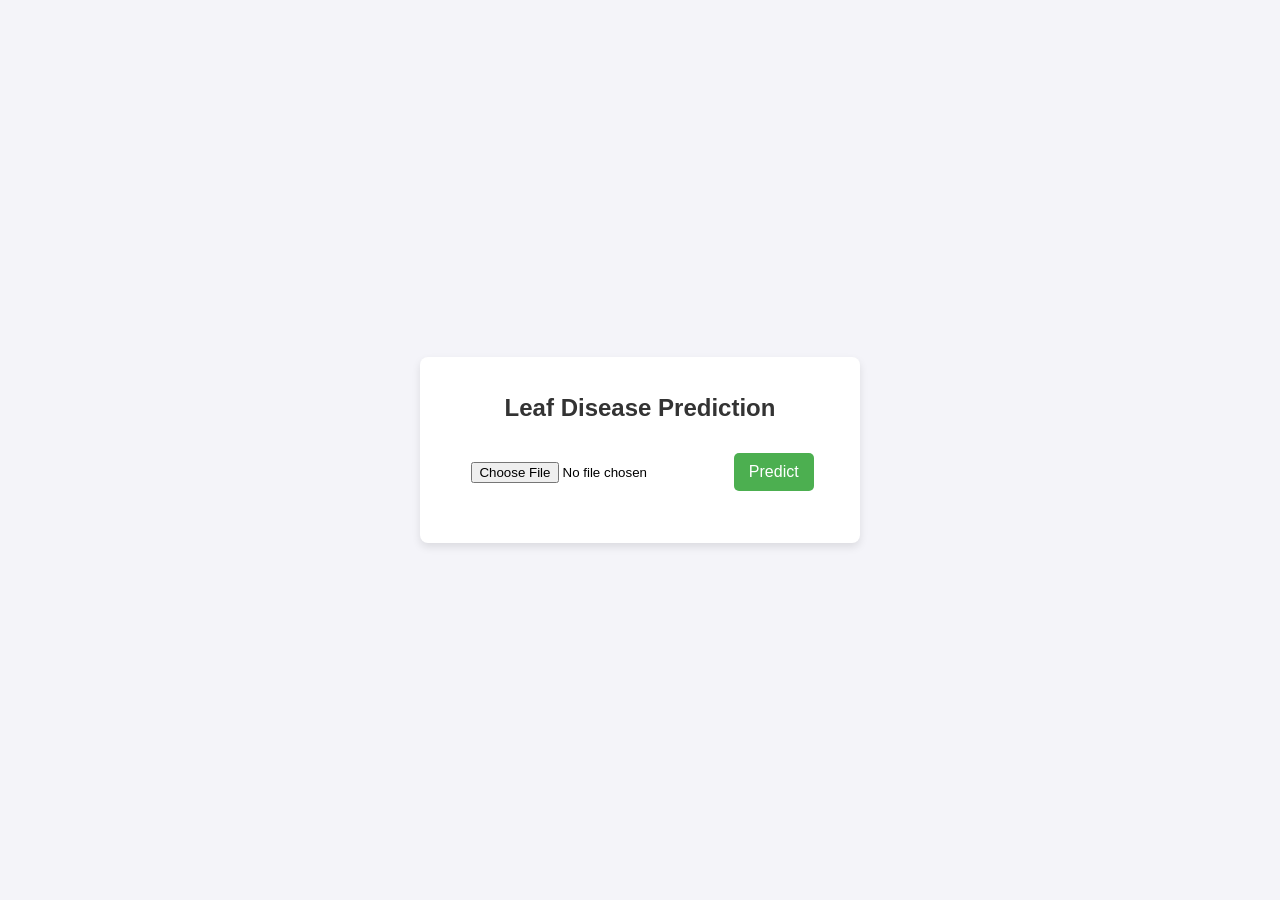
<file: index.html>
<!DOCTYPE html>
<html lang="en">
<head>
    <meta charset="UTF-8">
    <meta name="viewport" content="width=device-width, initial-scale=1.0">
    <title>Leaf Disease Prediction</title>
    <style>
        body {
            font-family: Arial, sans-serif;
            margin: 0;
            padding: 0;
            display: flex;
            flex-direction: column;
            align-items: center;
            justify-content: center;
            height: 100vh;
            background-color: #f4f4f9;
        }

        .container {
            background: #ffffff;
            padding: 20px;
            border-radius: 8px;
            box-shadow: 0 4px 8px rgba(0, 0, 0, 0.1);
            text-align: center;
            width: 90%;
            max-width: 400px;
        }

        h1 {
            font-size: 24px;
            color: #333;
        }

        form {
            margin-top: 20px;
        }

        input[type="file"] {
            margin: 15px 0;
            padding: 5px;
        }

        button {
            padding: 10px 15px;
            font-size: 16px;
            border: none;
            border-radius: 5px;
            background-color: #4CAF50;
            color: white;
            cursor: pointer;
        }

        button:hover {
            background-color: #45a049;
        }

        .result {
            margin-top: 20px;
            font-size: 18px;
            color: #444;
        }

        #imagePreview {
            margin-top: 20px;
            max-width: 100%;
            height: auto;
            display: none;
        }

        .error {
            color: red;
        }
    </style>
</head>
<body>
    <div class="container">
        <h1>Leaf Disease Prediction</h1>
        <form id="uploadForm">
            <input type="file" id="imageInput" accept="image/*" required>
            <img id="imagePreview" alt="Image Preview">
            <button type="submit">Predict</button>
        </form>
        <div id="result" class="result"></div>
    </div>

    <script>
        // Image preview
        document.getElementById('imageInput').addEventListener('change', function(event) {
            const imagePreview = document.getElementById('imagePreview');
            const file = event.target.files[0];
            
            if (file) {
                const reader = new FileReader();
                
                reader.onload = function(e) {
                    imagePreview.src = e.target.result;
                    imagePreview.style.display = 'block';
                };
                
                reader.readAsDataURL(file);
            }
        });

        // Form submission for prediction
        document.getElementById('uploadForm').addEventListener('submit', async (e) => {
            e.preventDefault();

            const imageInput = document.getElementById('imageInput');
            const resultDiv = document.getElementById('result');

            if (!imageInput.files[0]) {
                resultDiv.textContent = "Please upload an image.";
                return;
            }

            const formData = new FormData();
            formData.append('image', imageInput.files[0]);

            try {
                resultDiv.textContent = "Processing...";

                const response = await fetch('http://127.0.0.1:5000/predict', {
                    method: 'POST',
                    body: formData,
                });

                const data = await response.json();

                if (!response.ok || data.error) {
                    resultDiv.innerHTML = `<span class="error">${data.error || 'Server error occurred.'}</span>`;
                    return;
                }

                resultDiv.innerHTML = `
                    <strong>Prediction:</strong> ${data.predicted_label}
                `;

                // Optional: add description for diseases
                if (data.predicted_label === "Rust") {
                    resultDiv.innerHTML += `
                        <p><strong>Rust Disease:</strong> Rust fungi are plant parasites that cause orange, red, yellow, or brown pustules on leaves. It reduces photosynthesis and weakens plants.</p>
                    `;
                } else if (data.predicted_label === "Powdery") {
                    resultDiv.innerHTML += `
                        <p><strong>Powdery Mildew:</strong> A fungal disease that appears as white powdery spots on leaves and stems. It can stunt growth and reduce yields.</p>
                    `;
                }
            } catch (error) {
                resultDiv.innerHTML = `<span class="error">Error: ${error.message}</span>`;
            }
        });
    </script>
</body>
</html>
</file>
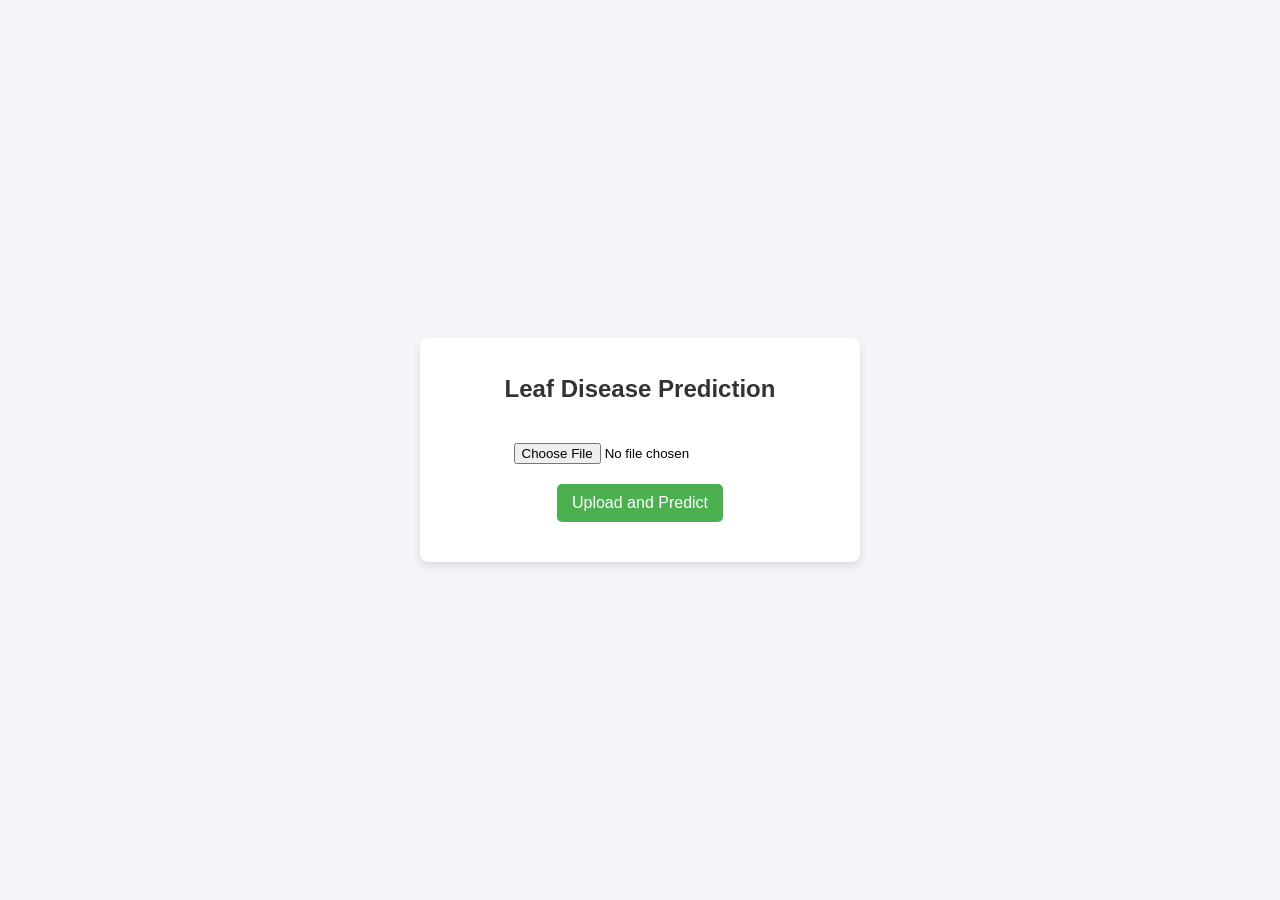
<file: templates/index.html>
<!DOCTYPE html>
<html lang="en">
<head>
    <meta charset="UTF-8">
    <meta name="viewport" content="width=device-width, initial-scale=1.0">
    <title>Leaf Disease Prediction</title>
    <style>
        body {
            font-family: Arial, sans-serif;
            margin: 0;
            padding: 0;
            display: flex;
            flex-direction: column;
            align-items: center;
            justify-content: center;
            height: 100vh;
            background-color: #f4f4f9;
        }

        .container {
            background: #ffffff;
            padding: 20px;
            border-radius: 8px;
            box-shadow: 0 4px 8px rgba(0, 0, 0, 0.1);
            text-align: center;
            width: 90%;
            max-width: 400px;
        }

        h1 {
            font-size: 24px;
            color: #333;
        }

        form {
            margin-top: 20px;
        }

        input[type="file"] {
            margin: 15px 0;
            padding: 5px;
        }

        button {
            padding: 10px 15px;
            font-size: 16px;
            border: none;
            border-radius: 5px;
            background-color: #4CAF50;
            color: white;
            cursor: pointer;
        }

        button:hover {
            background-color: #45a049;
        }

        .result {
            margin-top: 20px;
            font-size: 18px;
            color: #444;
        }
    </style>
</head>
<body>
    <div class="container">
        <h1>Leaf Disease Prediction</h1>
        <form id="uploadForm">
            <input type="file" id="imageInput" accept="image/*" required>
            <button type="submit">Upload and Predict</button>
        </form>
        <div id="result" class="result"></div>
    </div>

    <script>
        document.getElementById('uploadForm').addEventListener('submit', async (e) => {
            e.preventDefault();

            const imageInput = document.getElementById('imageInput');
            const resultDiv = document.getElementById('result');

            if (!imageInput.files[0]) {
                resultDiv.textContent = "Please upload an image.";
                return;
            }

            const formData = new FormData();
            formData.append('image', imageInput.files[0]);

            try {
                resultDiv.textContent = "Processing...";

                const response = await fetch('http://127.0.0.1:5000/predict', {
                    method: 'POST',
                    body: formData,
                });

                if (!response.ok) {
                    throw new Error(`Server error: ${response.statusText}`);
                }

                const data = await response.json();
                if (data.error) {
                    resultDiv.textContent = `Error: ${data.error}`;
                } else {
                    const probabilities = data.probabilities;
                    resultDiv.innerHTML = `
                        <strong>Prediction:</strong> ${data.predicted_label}<br>
                        <strong>Probabilities:</strong><br>
                        <ul>
                            ${Object.entries(probabilities).map(([label, prob]) => `<li>${label}: ${(prob * 100).toFixed(2)}%</li>`).join('')}
                        </ul>
                    `;
                }
            } catch (error) {
                resultDiv.textContent = `Error: ${error.message}`;
            }
        });
    </script>
</body>
</html>
</file>
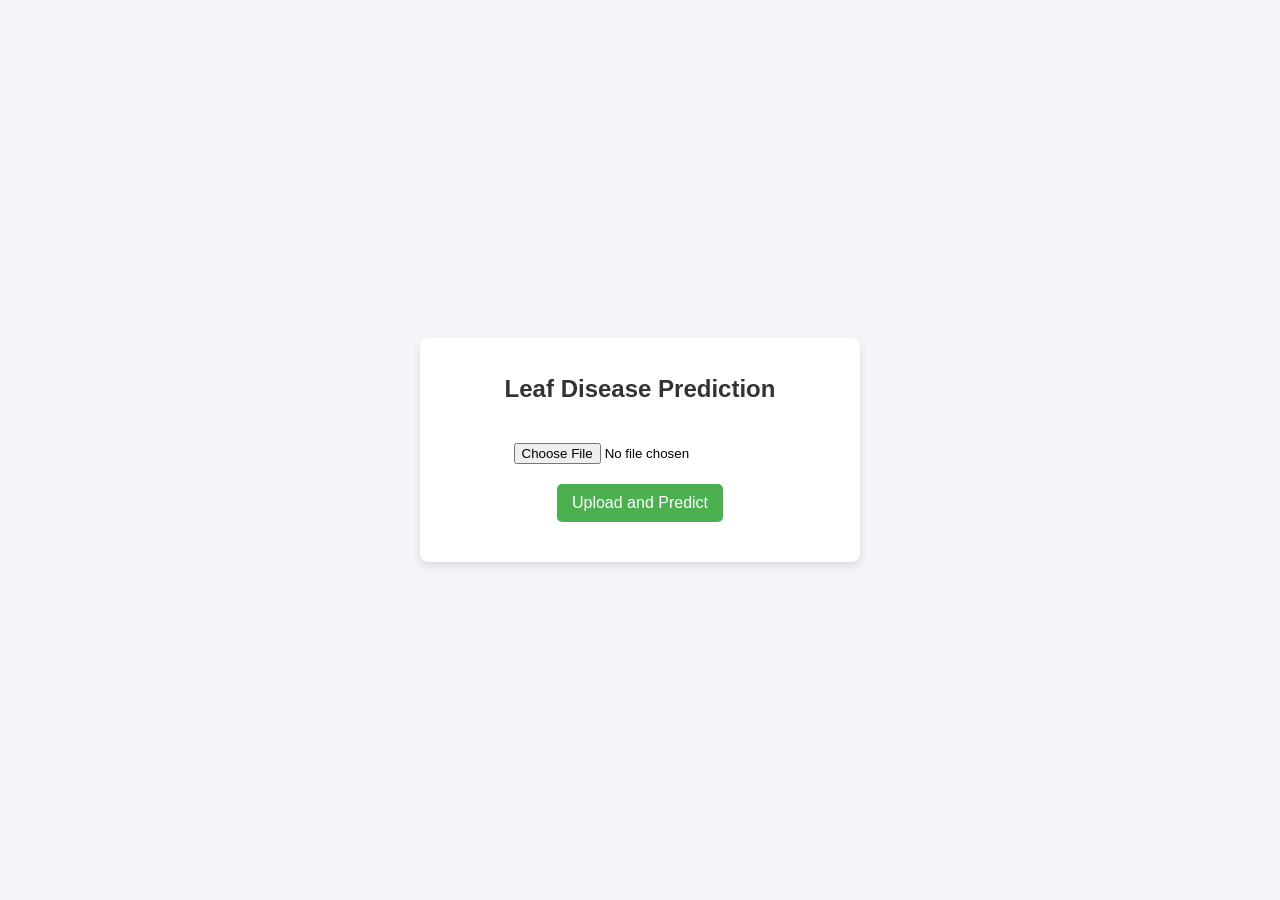
<file: EcoGrow/Disease_Prediction/templates/index.html>
<!DOCTYPE html>
<html lang="en">
<head>
    <meta charset="UTF-8">
    <meta name="viewport" content="width=device-width, initial-scale=1.0">
    <title>Leaf Disease Prediction</title>
    <style>
        body {
            font-family: Arial, sans-serif;
            margin: 0;
            padding: 0;
            display: flex;
            flex-direction: column;
            align-items: center;
            justify-content: center;
            height: 100vh;
            background-color: #f4f4f9;
        }

        .container {
            background: #ffffff;
            padding: 20px;
            border-radius: 8px;
            box-shadow: 0 4px 8px rgba(0, 0, 0, 0.1);
            text-align: center;
            width: 90%;
            max-width: 400px;
        }

        h1 {
            font-size: 24px;
            color: #333;
        }

        form {
            margin-top: 20px;
        }

        input[type="file"] {
            margin: 15px 0;
            padding: 5px;
        }

        button {
            padding: 10px 15px;
            font-size: 16px;
            border: none;
            border-radius: 5px;
            background-color: #4CAF50;
            color: white;
            cursor: pointer;
        }

        button:hover {
            background-color: #45a049;
        }

        .result {
            margin-top: 20px;
            font-size: 18px;
            color: #444;
        }
    </style>
</head>
<body>
    <div class="container">
        <h1>Leaf Disease Prediction</h1>
        <form id="uploadForm">
            <input type="file" id="imageInput" accept="image/*" required>
            <button type="submit">Upload and Predict</button>
        </form>
        <div id="result" class="result"></div>
    </div>

    <script>
        document.getElementById('uploadForm').addEventListener('submit', async (e) => {
            e.preventDefault();

            const imageInput = document.getElementById('imageInput');
            const resultDiv = document.getElementById('result');

            if (!imageInput.files[0]) {
                resultDiv.textContent = "Please upload an image.";
                return;
            }

            const formData = new FormData();
            formData.append('image', imageInput.files[0]);

            try {
                resultDiv.textContent = "Processing...";

                const response = await fetch('http://127.0.0.1:5000/disease_identification/predict', {
                    method: 'POST',
                    body: formData,
                });

                if (!response.ok) {
                    throw new Error(`Server error: ${response.statusText}`);
                }

                const data = await response.json();
                if (data.error) {
                    resultDiv.textContent = `Error: ${data.error}`;
                } else {
                    const probabilities = data.probabilities;
                    resultDiv.innerHTML = `
                        <strong>Prediction:</strong> ${data.predicted_label}<br>
                        <strong>Probabilities:</strong><br>
                        <ul>
                            ${Object.entries(probabilities).map(([label, prob]) => `<li>${label}: ${(prob * 100).toFixed(2)}%</li>`).join('')}
                        </ul>
                    `;
                }
            } catch (error) {
                resultDiv.textContent = `Error: ${error.message}`;
            }
        });
    </script>
</body>
</html>
</file>
